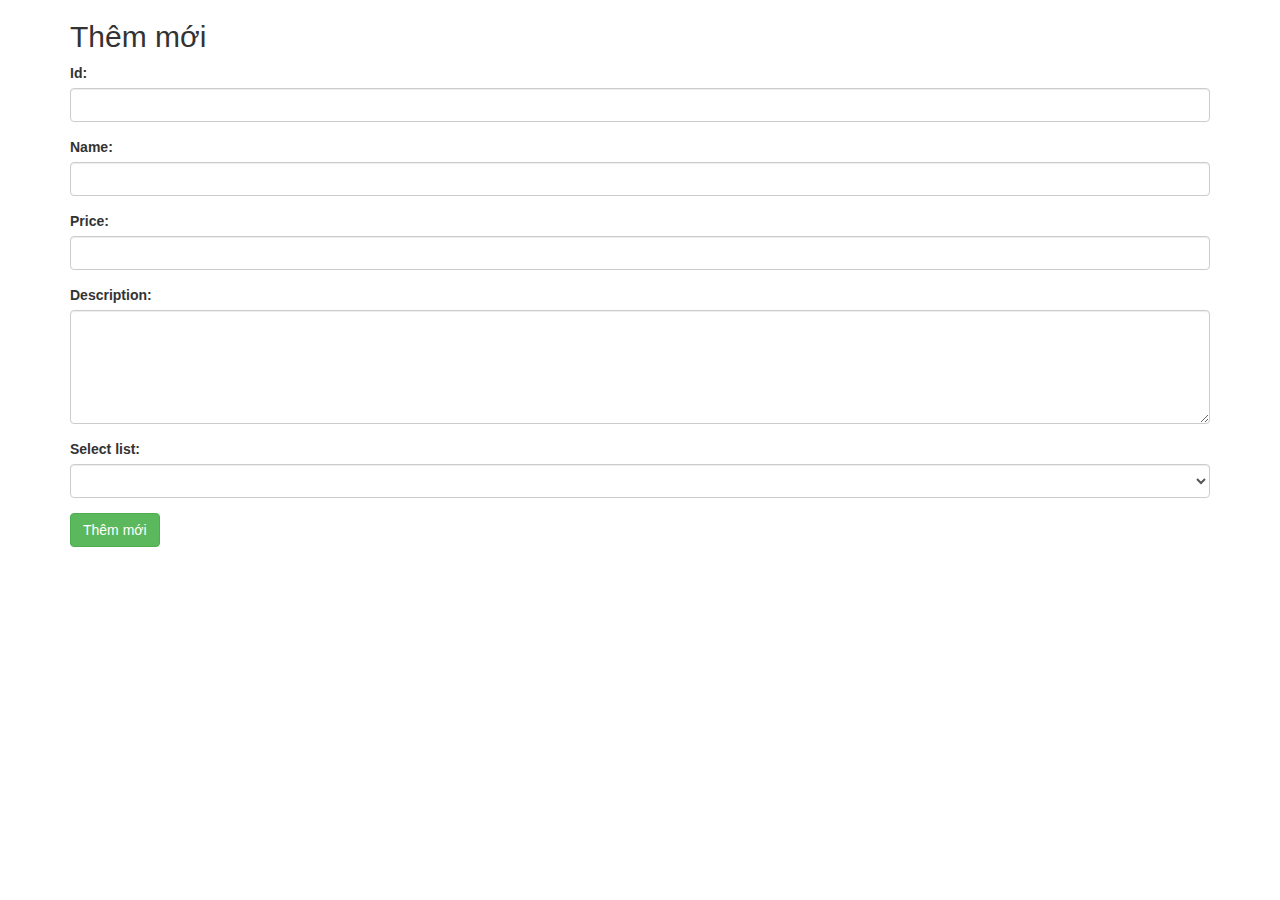
<file: src/main/webapp/WEB-INF/thymeleaf/add-page.html>
<!DOCTYPE html>
<html lang="en" xmlns:th="http://www.thymeleaf.org">
<head>
    <meta charset="UTF-8">
    <title>Title</title>
    <link rel="stylesheet" href="https://maxcdn.bootstrapcdn.com/bootstrap/3.3.7/css/bootstrap.min.css">
    <script src="https://ajax.googleapis.com/ajax/libs/jquery/3.3.1/jquery.min.js"></script>
    <script src="https://maxcdn.bootstrapcdn.com/bootstrap/3.3.7/js/bootstrap.min.js"></script>
</head>
<body>

<div class="container">
    <h2>Thêm mới</h2>
    <form id="add" method="post">
        <div class="form-group">
            <label for="productId">Id:</label>
            <input type="text" class="form-control" required id="productId" name="productId">
        </div>
        <div class="form-group">
            <label for="name">Name:</label>
            <input required name="productName" class="form-control" id="name">
        </div>
        <div class="form-group">
            <label for="name">Price:</label>
            <input type="number" required name="price" class="form-control" id="price">
        </div>
        <div class="form-group">
            <label for="description">Description:</label>
            <textarea required name="description" class="form-control" rows="5" id="description"></textarea>
        </div>
        <div class="form-group">
            <label for="group">Select list:</label>
            <select name="group" required class="form-control" id="group">
                <th:block th:each="g : ${groups}">
                    <option th:text="${g.groupName}" th:value="${g.groupId}"></option>
                </th:block>
            </select>
        </div>
        <p class="warning" id="add-status"/>
    </form>
    <button onclick="add()" type="button" class="btn btn-success">Thêm mới</button>
</div>

</body>

<script type="text/javascript">
    function add() {
        if ($('form')[0].checkValidity()) {
            var data = $("#add").serialize();
            $.ajax({
                url: "/product/add",
                type: "post",
                dataType: "text",
                data: data,
                success: function (result) {
                    $('form')[0].reset();
                    $('#add-status').text(result);
                },
                error: function (e) {
                    $('#add-status').text(e);
                }
            });
        } else {
            $('#add-status').text("Bạn cần phải nhập đầy đủ các trường")
        }
    }
</script>
</html>
</file>
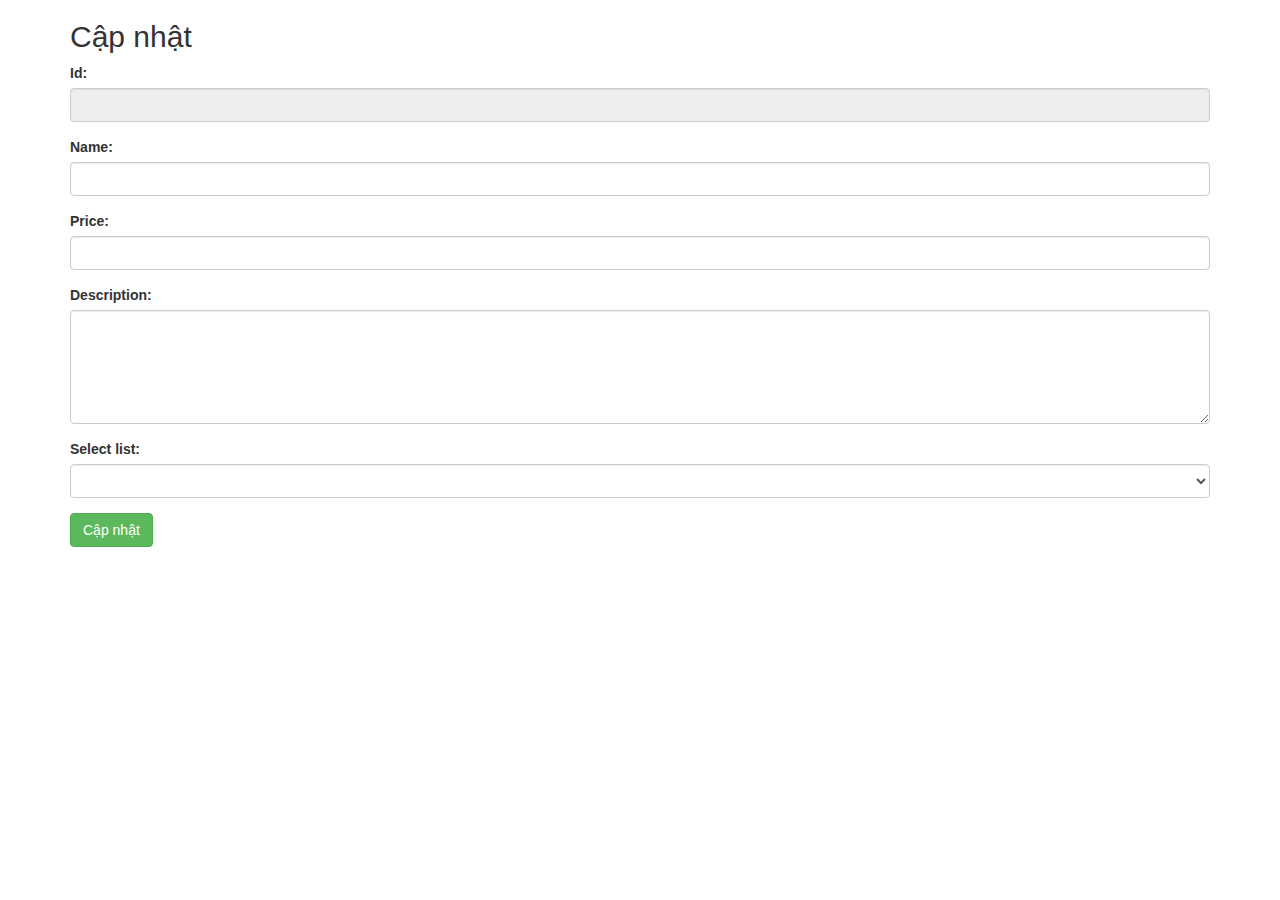
<file: src/main/webapp/WEB-INF/thymeleaf/edit-page.html>
<!DOCTYPE html>
<html lang="en" xmlns:th="http://www.thymeleaf.org">
<head>
    <meta charset="UTF-8">
    <title>Title</title>
    <link rel="stylesheet" href="https://maxcdn.bootstrapcdn.com/bootstrap/3.3.7/css/bootstrap.min.css">
    <script src="https://ajax.googleapis.com/ajax/libs/jquery/3.3.1/jquery.min.js"></script>
    <script src="https://maxcdn.bootstrapcdn.com/bootstrap/3.3.7/js/bootstrap.min.js"></script>
</head>
<body>
<div class="container">
    <h2>Cập nhật</h2>
    <form id="update" method="post">
        <div class="form-group">
            <label for="productId">Id:</label>
            <input th:value="${product.productId}" readonly type="text" class="form-control" id="productId" required
                   name="productId">
        </div>
        <div class="form-group">
            <label for="name">Name:</label>
            <input th:value="${product.productName}" required name="productName" class="form-control" id="name">
        </div>
        <div class="form-group">
            <label for="name">Price:</label>
            <input th:value="${#numbers.formatDecimal(product.price,0,0)}" required name="price" class="form-control" id="price">
        </div>
        <div class="form-group">
            <label for="description">Description:</label>
            <textarea th:text="${product.description}" required name="description" class="form-control" rows="5"
                      id="description"></textarea>
        </div>
        <div class="form-group">
            <label for="group">Select list:</label>
            <select name="group" required class="form-control" id="group">
                <th:block th:each="g : ${groups}">
                    <option th:selected="${g.groupId.equals(product.group.groupId)}" th:text="${g.groupName}"
                            th:value="${g.groupId}"></option>
                </th:block>
            </select>
        </div>
        <p class="warning" id="update-status"/>
    </form>
    <button onclick="update()" type="button" class="btn btn-success">Cập nhật</button>
</div>

</body>

<script type="text/javascript">
    function update() {
        if ($('form')[0].checkValidity()) {
            var data = $("#update").serialize();
            $.ajax({
                url: "/product/update",
                type: "post",
                dataType: "text",
                data: data,
                success: function (result) {
                    if (result) {
                        $('#update-status').text(result);
                    }
                },
                error: function (e) {
                    $('#update-status').text(e);
                }
            });
        } else {
            $('#edit-status').text("Bạn cần phải nhập đầy đủ các trường");
        }
    }
</script>
</html>
</file>
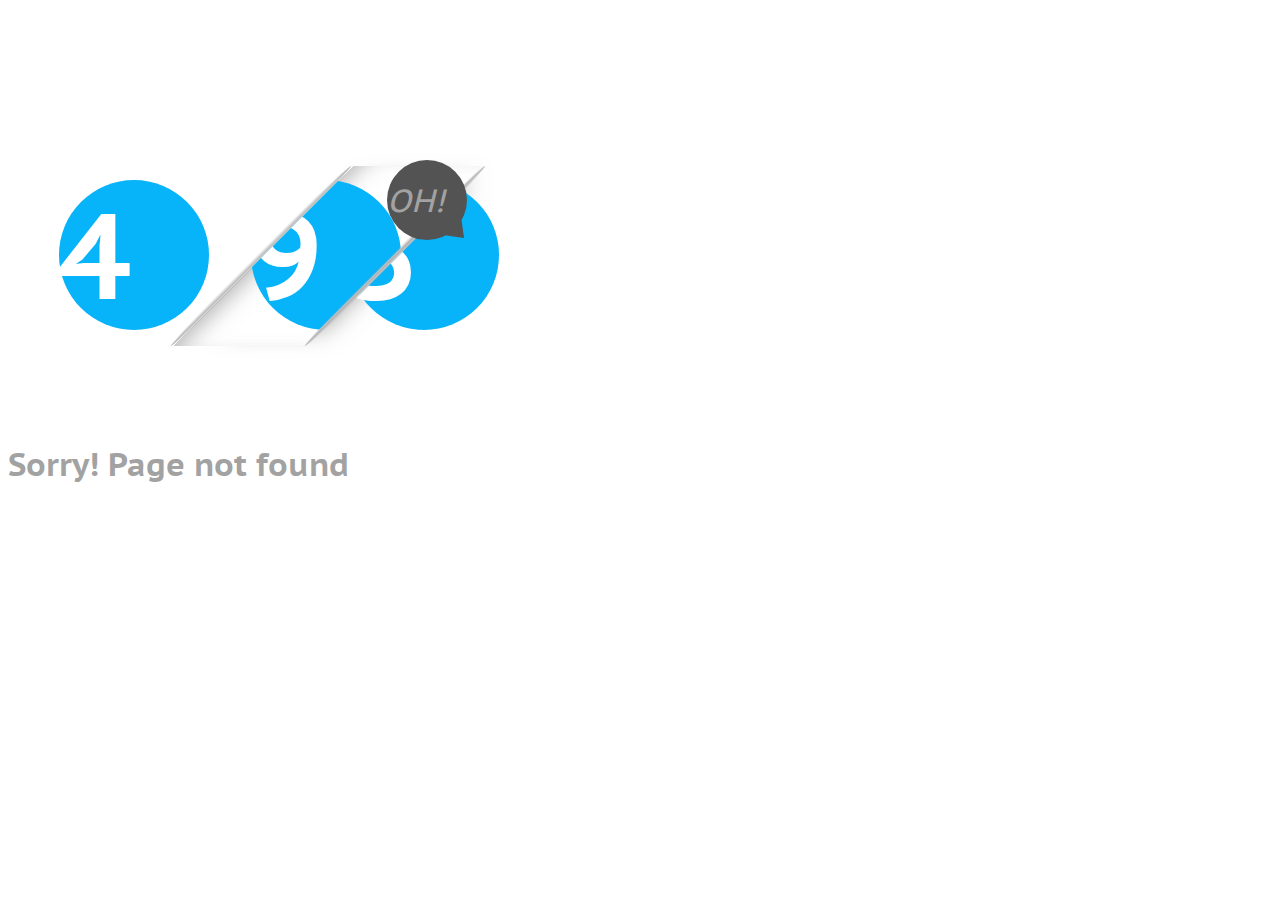
<file: src/main/webapp/WEB-INF/thymeleaf/error-page.html>
<!DOCTYPE html>
<html lang="en">
<head>
    <meta charset="UTF-8">
    <title>Title</title>
    <link href='https://fonts.googleapis.com/css?family=Anton|Passion+One|PT+Sans+Caption' rel='stylesheet'
          type='text/css'>
</head>
<body>

<!-- Error Page -->
<div class="error">
    <div class="container-floud">
        <div class="col-xs-12 ground-color text-center">
            <div class="container-error-404">
                <div class="clip">
                    <div class="shadow"><span class="digit thirdDigit"></span></div>
                </div>
                <div class="clip">
                    <div class="shadow"><span class="digit secondDigit"></span></div>
                </div>
                <div class="clip">
                    <div class="shadow"><span class="digit firstDigit"></span></div>
                </div>
                <div class="msg">OH!<span class="triangle"></span></div>
            </div>
            <h2 class="h1">Sorry! Page not found</h2>
        </div>
    </div>
</div>
<!-- Error Page -->
</body>
<style>
    * {
        font-family: 'PT Sans Caption', sans-serif, 'arial', 'Times New Roman';
    }

    /* Error Page */
    .error .clip .shadow {
        height: 180px; /*Contrall*/
    }

    .error .clip:nth-of-type(2) .shadow {
        width: 130px; /*Contrall play with javascript*/
    }

    .error .clip:nth-of-type(1) .shadow, .error .clip:nth-of-type(3) .shadow {
        width: 250px; /*Contrall*/
    }

    .error .digit {
        width: 150px; /*Contrall*/
        height: 150px; /*Contrall*/
        line-height: 150px; /*Contrall*/
        font-size: 120px;
        font-weight: bold;
    }

    .error h2 /*Contrall*/
    {
        font-size: 32px;
    }

    .error .msg /*Contrall*/
    {
        top: -190px;
        left: 30%;
        width: 80px;
        height: 80px;
        line-height: 80px;
        font-size: 32px;
    }

    .error span.triangle /*Contrall*/
    {
        top: 70%;
        right: 0%;
        border-left: 20px solid #535353;
        border-top: 15px solid transparent;
        border-bottom: 15px solid transparent;
    }

    .error .container-error-404 {
        margin-top: 10%;
        position: relative;
        height: 250px;
        padding-top: 40px;
    }

    .error .container-error-404 .clip {
        display: inline-block;
        transform: skew(-45deg);
    }

    .error .clip .shadow {

        overflow: hidden;
    }

    .error .clip:nth-of-type(2) .shadow {
        overflow: hidden;
        position: relative;
        box-shadow: inset 20px 0px 20px -15px rgba(150, 150, 150, 0.8), 20px 0px 20px -15px rgba(150, 150, 150, 0.8);
    }

    .error .clip:nth-of-type(3) .shadow:after, .error .clip:nth-of-type(1) .shadow:after {
        content: "";
        position: absolute;
        right: -8px;
        bottom: 0px;
        z-index: 9999;
        height: 100%;
        width: 10px;
        background: linear-gradient(90deg, transparent, rgba(173, 173, 173, 0.8), transparent);
        border-radius: 50%;
    }

    .error .clip:nth-of-type(3) .shadow:after {
        left: -8px;
    }

    .error .digit {
        position: relative;
        top: 8%;
        color: white;
        background: #07B3F9;
        border-radius: 50%;
        display: inline-block;
        transform: skew(45deg);
    }

    .error .clip:nth-of-type(2) .digit {
        left: -10%;
    }

    .error .clip:nth-of-type(1) .digit {
        right: -20%;
    }

    .error .clip:nth-of-type(3) .digit {
        left: -20%;
    }

    .error h2 {
        color: #A2A2A2;
        font-weight: bold;
        padding-bottom: 20px;
    }

    .error .msg {
        position: relative;
        z-index: 9999;
        display: block;
        background: #535353;
        color: #A2A2A2;
        border-radius: 50%;
        font-style: italic;
    }

    .error .triangle {
        position: absolute;
        z-index: 999;
        transform: rotate(45deg);
        content: "";
        width: 0;
        height: 0;
    }

    /* Error Page */
    @media (max-width: 767px) {
        /* Error Page */
        .error .clip .shadow {
            height: 100px; /*Contrall*/
        }

        .error .clip:nth-of-type(2) .shadow {
            width: 80px; /*Contrall play with javascript*/
        }

        .error .clip:nth-of-type(1) .shadow, .error .clip:nth-of-type(3) .shadow {
            width: 100px; /*Contrall*/
        }

        .error .digit {
            width: 80px; /*Contrall*/
            height: 80px; /*Contrall*/
            line-height: 80px; /*Contrall*/
            font-size: 52px;
        }

        .error h2 /*Contrall*/
        {
            font-size: 24px;
        }

        .error .msg /*Contrall*/
        {
            top: -110px;
            left: 15%;
            width: 40px;
            height: 40px;
            line-height: 40px;
            font-size: 18px;
        }

        .error span.triangle /*Contrall*/
        {
            top: 70%;
            right: -3%;
            border-left: 10px solid #535353;
            border-top: 8px solid transparent;
            border-bottom: 8px solid transparent;
        }

        .error .container-error-404 {
            height: 150px;
        }

        /* Error Page */
    }

    /*--------------------------------------------Framework --------------------------------*/

    .overlay {
        position: relative;
        z-index: 20;
    }

    /*done*/
    .ground-color {
        background: white;
    }

    /*done*/
    .item-bg-color {
        background: #EAEAEA
    }

    /*done*/

    /* Padding Section*/
    .padding-top {
        padding-top: 10px;
    }

    /*done*/
    .padding-bottom {
        padding-bottom: 10px;
    }

    /*done*/
    .padding-vertical {
        padding-top: 10px;
        padding-bottom: 10px;
    }

    .padding-horizontal {
        padding-left: 10px;
        padding-right: 10px;
    }

    .padding-all {
        padding: 10px;
    }

    /*done*/

    .no-padding-left {
        padding-left: 0px;
    }

    /*done*/
    .no-padding-right {
        padding-right: 0px;
    }

    /*done*/
    .no-vertical-padding {
        padding-top: 0px;
        padding-bottom: 0px;
    }

    .no-horizontal-padding {
        padding-left: 0px;
        padding-right: 0px;
    }

    .no-padding {
        padding: 0px;
    }

    /*done*/
    /* Padding Section*/

    /* Margin section */
    .margin-top {
        margin-top: 10px;
    }

    /*done*/
    .margin-bottom {
        margin-bottom: 10px;
    }

    /*done*/
    .margin-right {
        margin-right: 10px;
    }

    /*done*/
    .margin-left {
        margin-left: 10px;
    }

    /*done*/
    .margin-horizontal {
        margin-left: 10px;
        margin-right: 10px;
    }

    /*done*/
    .margin-vertical {
        margin-top: 10px;
        margin-bottom: 10px;
    }

    /*done*/
    .margin-all {
        margin: 10px;
    }

    /*done*/
    .no-margin {
        margin: 0px;
    }

    /*done*/

    .no-vertical-margin {
        margin-top: 0px;
        margin-bottom: 0px;
    }

    .no-horizontal-margin {
        margin-left: 0px;
        margin-right: 0px;
    }

    .inside-col-shrink {
        margin: 0px 20px;
    }

    /*done - For the inside sections that has also Title section*/
    /* Margin section */

    hr {
        margin: 0px;
        padding: 0px;
        border-top: 1px dashed #999;
    }

    /*--------------------------------------------FrameWork------------------------*/
</style>
<script type="text/javascript">
    function randomNum() {
        "use strict";
        return Math.floor(Math.random() * 9) + 1;
    }

    var loop1, loop2, loop3, time = 30, i = 0, number, selector3 = document.querySelector('.thirdDigit'),
        selector2 = document.querySelector('.secondDigit'),
        selector1 = document.querySelector('.firstDigit');
    loop3 = setInterval(function () {
        "use strict";
        if (i > 40) {
            clearInterval(loop3);
            selector3.textContent = 4;
        } else {
            selector3.textContent = randomNum();
            i++;
        }
    }, time);
    loop2 = setInterval(function () {
        "use strict";
        if (i > 80) {
            clearInterval(loop2);
            selector2.textContent = 0;
        } else {
            selector2.textContent = randomNum();
            i++;
        }
    }, time);
    loop1 = setInterval(function () {
        "use strict";
        if (i > 100) {
            clearInterval(loop1);
            selector1.textContent = 4;
        } else {
            selector1.textContent = randomNum();
            i++;
        }
    }, time);
</script>
</html>
</file>
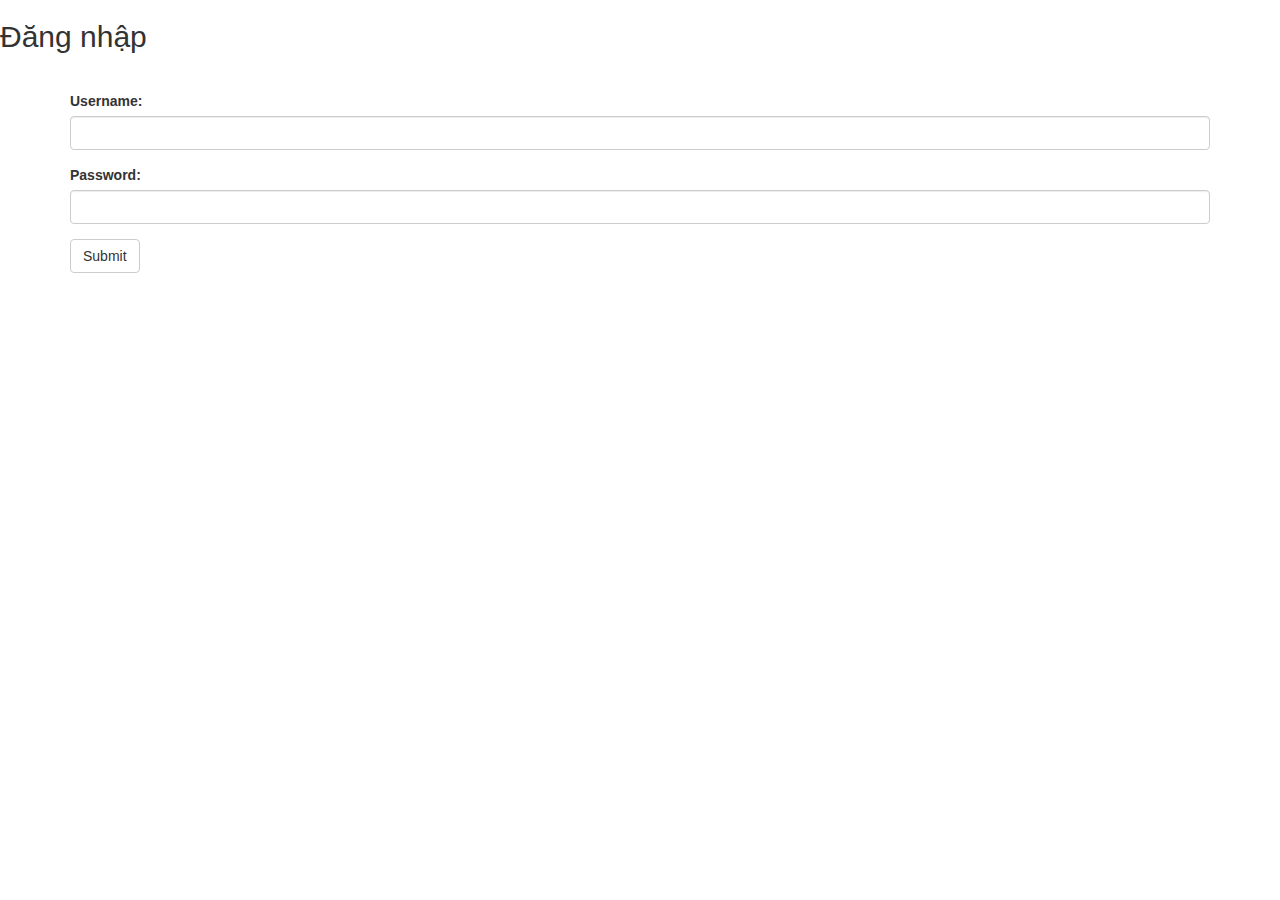
<file: src/main/webapp/WEB-INF/thymeleaf/login.html>
<!DOCTYPE html>
<html lang="en" xmlns:th="http://www.thymeleaf.org">
<head>
    <meta charset="UTF-8">
    <title>Title</title>
    <link rel="stylesheet" href="https://maxcdn.bootstrapcdn.com/bootstrap/3.3.7/css/bootstrap.min.css">
    <script src="https://ajax.googleapis.com/ajax/libs/jquery/3.3.1/jquery.min.js"></script>
    <script src="https://maxcdn.bootstrapcdn.com/bootstrap/3.3.7/js/bootstrap.min.js"></script>
</head>
<body>
<h2>Đăng nhập</h2>
<div style="margin-top: 3%;" class="container">
    <form action="/user/login" method="post">
        <div class="form-group">
            <label for="username">Username:</label>
            <input required name="username" class="form-control" id="username">
        </div>
        <div class="form-group">
            <label for="password">Password:</label>
            <input name="password" required type="password" class="form-control" id="password">
        </div>
        <button type="submit" class="btn btn-default">Submit</button>
        <p class="warning" th:text="${login_error}"/>
    </form>
</div>
</body>
</html>
</file>
